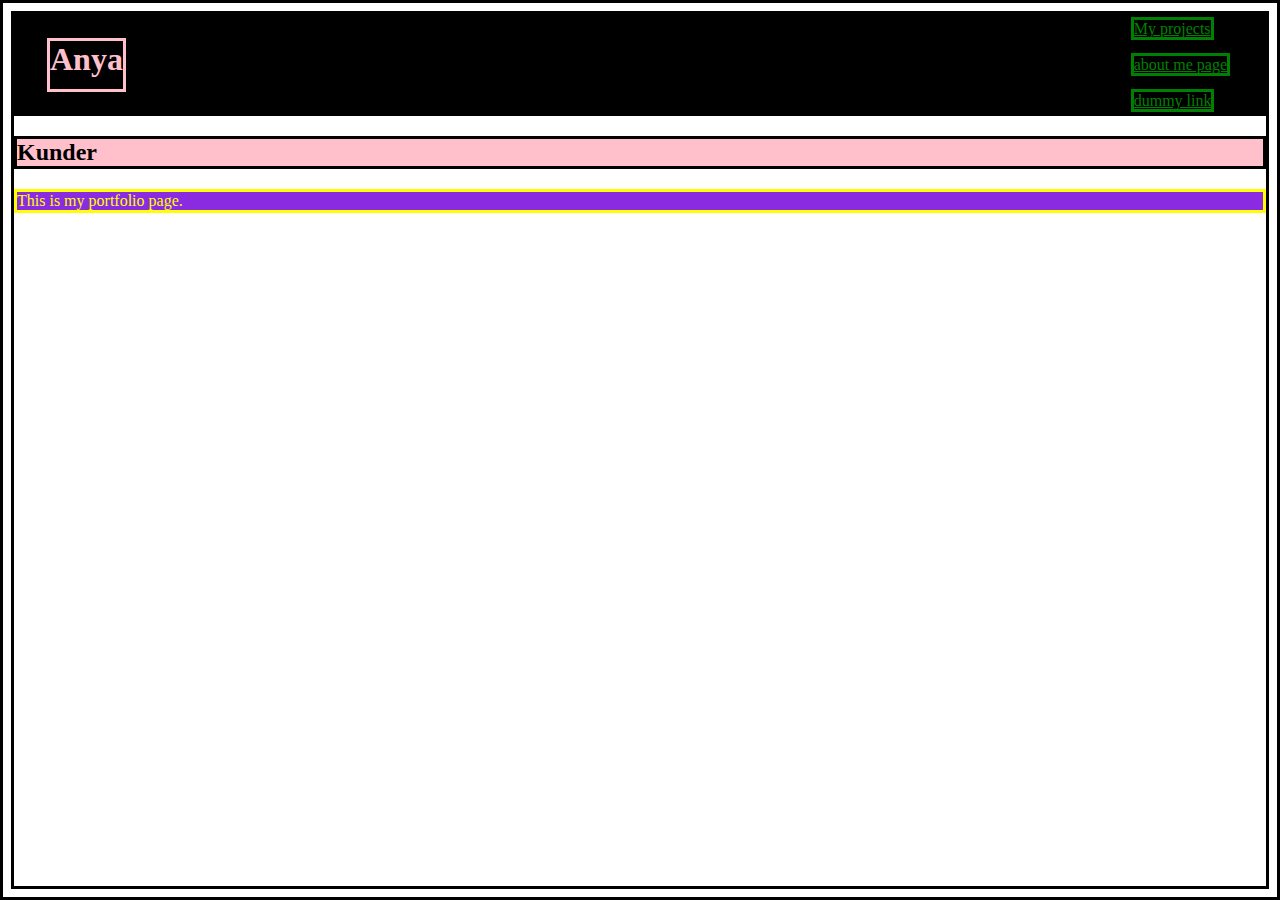
<file: index.html>
<html>
    <head>
        <title>
            my portfolio page
        </title>
        <link rel="stylesheet"
        type="text/css"
        href="styleSheet.css"/>
    </head>
    <body>
        <div class="myheader">
            <h1>
                Anya
            </h1>
            <div class="mylinks">

            
            <a href="myProjects.html">
                My projects
                        </a>
                     <br></br>
                        <a href="aboutMe.html">
                about me page
                        </a>
                        <br></br>
                        <a href="#">
                            dummy link
                                    </a>
                    </div>
        </div>
       
        <h2>
            Kunder
        </h2>
        <p>
            This is my portfolio page.
        </p>
        
    </body>
</html>
</file>
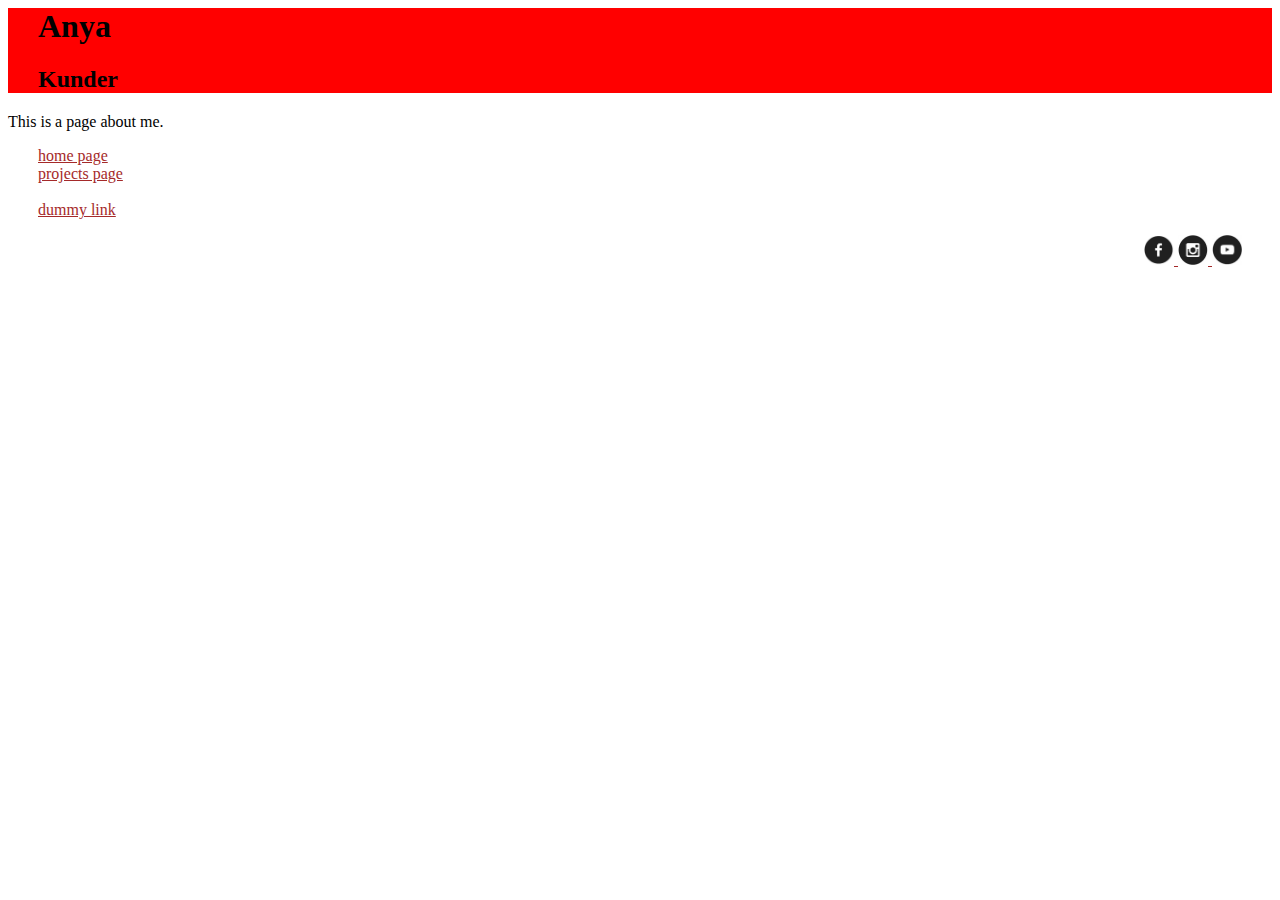
<file: aboutMe.html>
<html>
    <head>
        <title>
            About me 
        </title>
        <link rel="stylesheet"
        type="text/css"
        href="styleSheet3.css"/>
    </head>
    <body>
        <div class="header">
        <h1>
            Anya
        </h1>
        <h2>
            Kunder
        </h2>
    </div>
        <p>
            This is a page about me.
        </p>
       <div class="links">

        <a hRef="index.html">
home page
        </a> 
    </br>
        <a hRef="myProjects.html">
            projects page
                    </a>
                    
                    <br></br>
                    <a href="#">
                        dummy link
                
                                </a>
                            </div>
                    <div class="footer">
                    
      <p>
          <a href="https://www.facebook.com/">
<img src="Icons/fb.png" width=30 height=30/>
          </a>
          <a href="https://www.instagram.com/">
<img src="Icons/insta.png" width=30 height=30/>
          </a>
          <a href="https://www.youtube.com/?gl=IN">
<img src="Icons/youtube.png" width=30 height=30/>
          </a>
      </p>   
    </div>          
    </body>
</html>
</file>
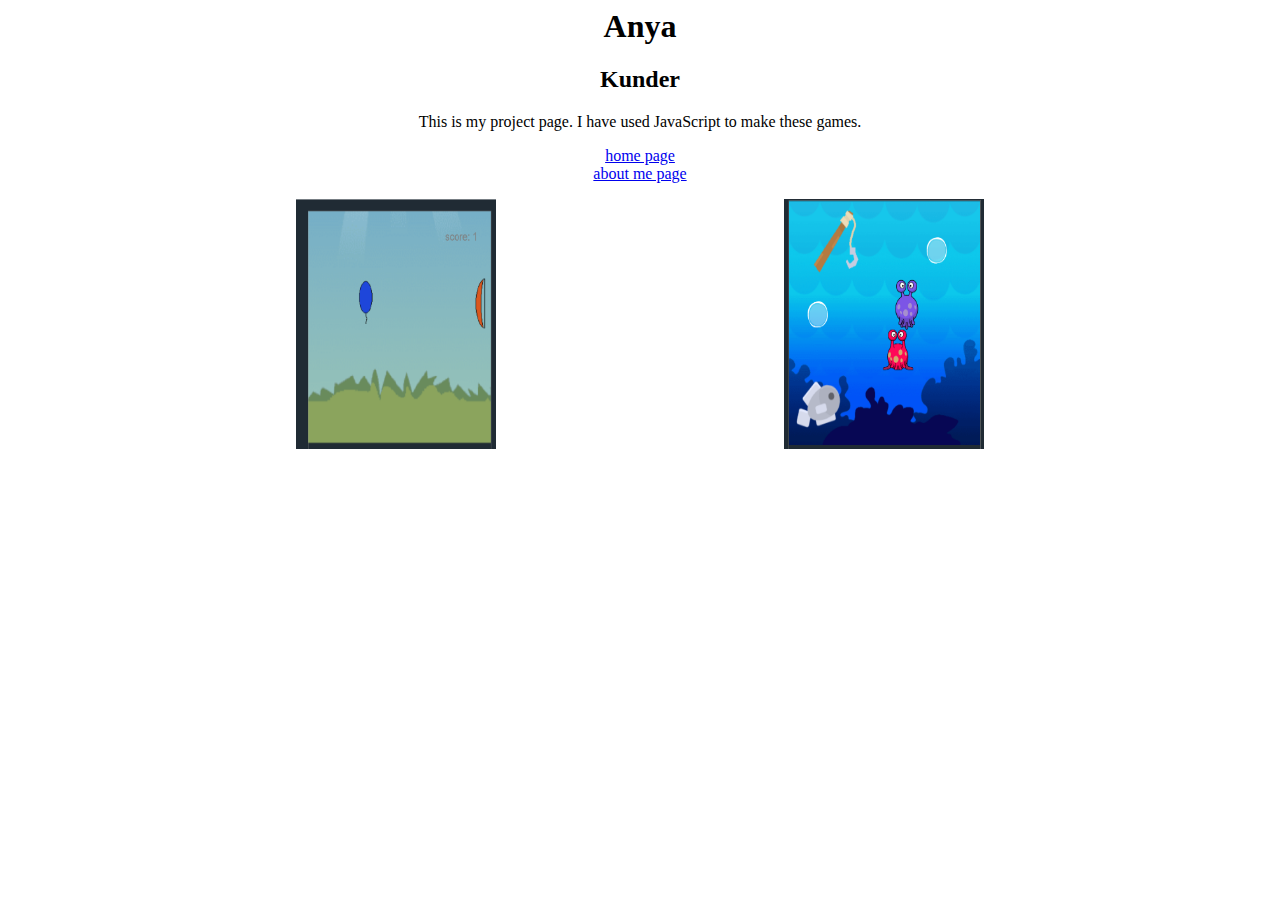
<file: myProjects.html>
<html>
    <head>
        <title>
            my projects
        </title>
        <link rel="stylesheet"
        type="text/css"
        href="styleSheet2.css"/>
    </head>
    <body>
        <h1>
            Anya
        </h1>
        <h2>
            Kunder
        </h2>
        <p>
            This is my project page. I have used JavaScript to make these games.
        </p>
        <p>

        <a hRef="index.html">
home page
        </a>
    </br>
        <a hRef="aboutMe.html">
            about me page
                    </a>
                    </p>
                    <div class="mygrid" >
                        <div class="item">
                    <a href="https://studio.code.org/projects/gamelab/MoKgIpGKPa_0geZo3Kn_9_7KFeQP9fHHMDmyuDFA9hE/">
                        <img src="balloonBuster.png" width=200 height=250/>
                    </a>
                    <p>
                        balloon buster game!
                    </p>
                </div>
                <div class="item">
                                
                                
                                <a href="https://studio.code.org/projects/gamelab/E3ddO2vJPE9Nq8wtEcjuI300PGNICka-p_siMMaltAk/">
                                    <img src="fishing.png" width=200 height=250/>
                                </a>
                                <p>
                                    fishing game!
                                </p>
                            </div>
                                </div>
                            
                
    </body>
</html>
</file>
<file: styleSheet.css>
*{border:solid}
h1{color:pink;background-color:black ;margin-left:30px ;}
h2{background-color:pink;}
p{color:yellow;background-color:blueviolet;}
.myheader{
    background-color:black;
    display:flex;justify-content: space-between;
}

.mylinks{margin-right: 30px;}
a:link{color:green}
a:visited{color:purple}
</file>
<file: styleSheet3.css>
.footer{display:flex; justify-content: flex-end;margin-right:30;}
.header{ background-color:red; padding-left: 30px;}
.links{margin-left: 30px;}


a:link{color:brown}
a:visited{color:red}
</file>
<file: styleSheet2.css>
.item{background-color: #bbcdef;position:relative;}
.item p{background-color:(254, 173, 255);position:absolute;top:50%;left:50%; transform:translate(-50%,-50%); opacity:0;}
.mygrid{display:flex;flex-wrap:wrap; justify-content: space-evenly;}
h1,h2,p{text-align: center;}
.item:hover p{opacity:1}
.item:hover img{opacity:0.33}
</file>
